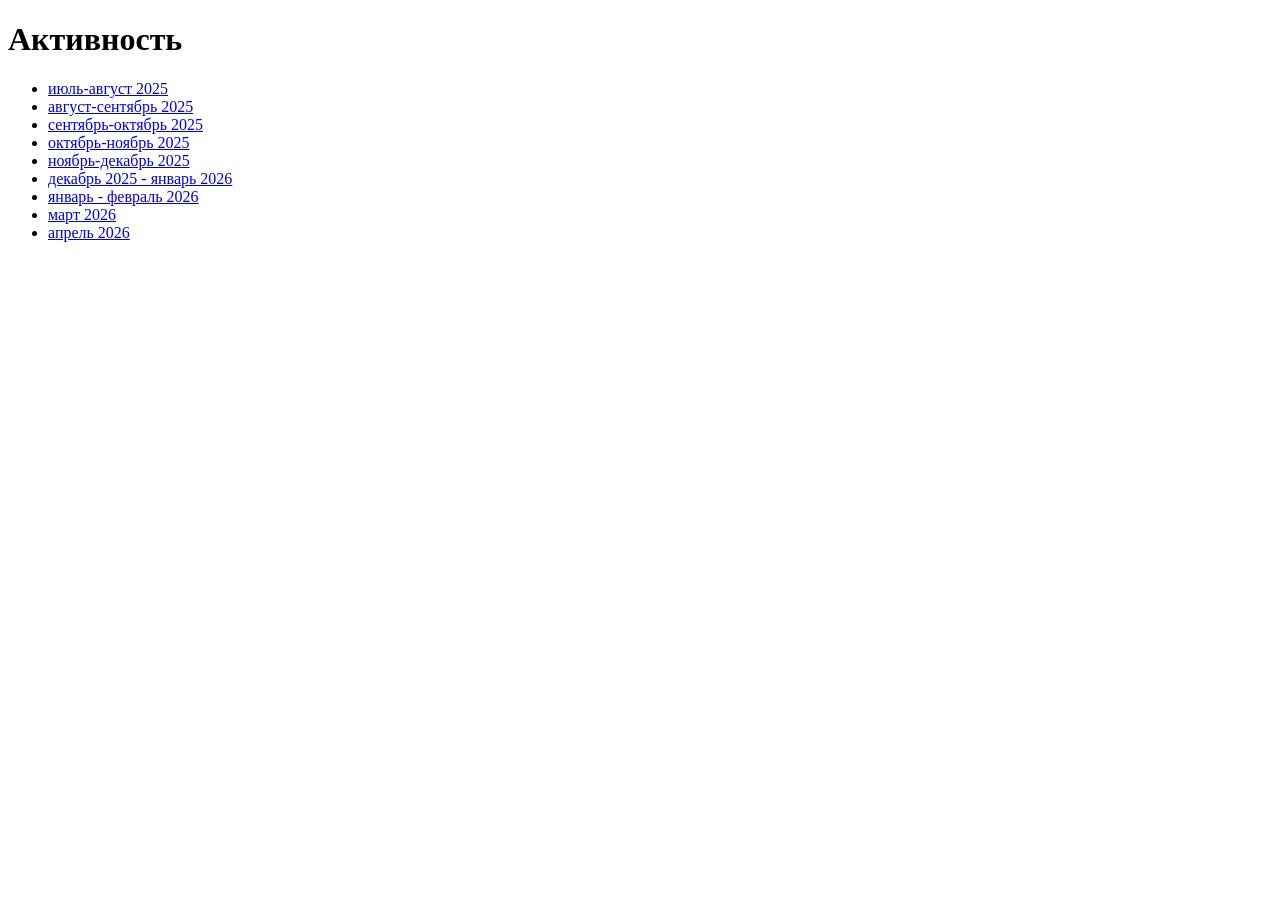
<file: index.html>
<!DOCTYPE html>
<html lang="en">
<head>
    <meta charset="UTF-8">
    <meta name="viewport" content="width=device-width, initial-scale=1.0">
    <title>Results Diary</title>
</head>
<body>
    <h1>Активность</h1>
    <ul>
        <li><a href="./month_1.html">июль-август 2025</a></li>
        <li><a href="./month_2.html">август-сентябрь 2025</a></li>
        <li><a href="./month_3.html">сентябрь-октябрь 2025</a></li>
        <li><a href="./month_4.html">октябрь-ноябрь 2025</a></li>
        <li><a href="./month_5.html">ноябрь-декабрь 2025</a></li>
        <li><a href="./month_6.html">декабрь 2025 - январь 2026</a></li>
        <li><a href="./month_7.html">январь - февраль 2026</a></li>
        <li><a href="./month_8.html">март 2026</a></li>
        <li><a href="./month_9.html">апрель 2026</a></li>
    </ul>
</body>
</html>
</file>
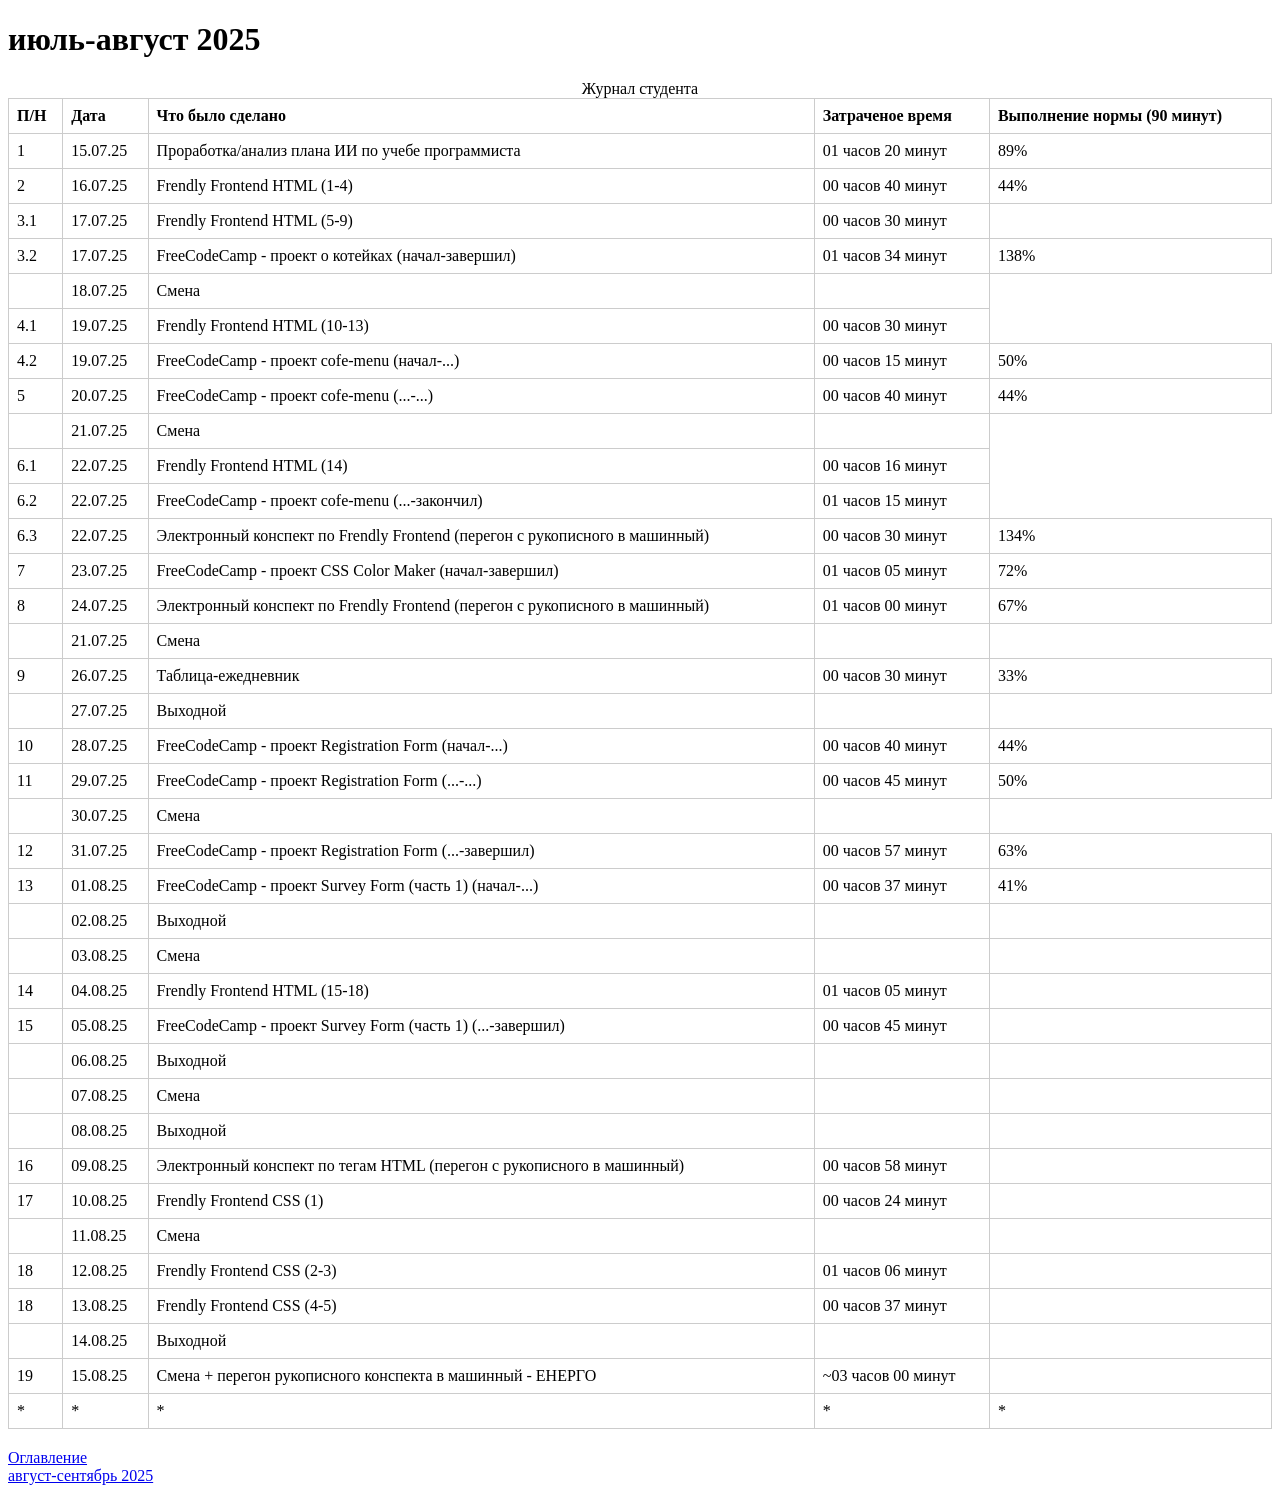
<file: month_1.html>
<!DOCTYPE html>
<html lang="en">
<head>
    <meta charset="UTF-8">
    <meta name="viewport" content="width=device-width, initial-scale=1.0">
    <link rel="stylesheet" href="styles.css">
    <title>Results Diary</title>
</head>
<body>
    <h1>июль-август 2025</h1>
    <table>
        <caption>Журнал студента</caption>
        <thead>
            <tr>
                <th>П/Н</th>
                <th>Дата</th>
                <th>Что было сделано</th>
                <th>Затраченое время</th>
                <th>Выполнение нормы (90 минут)</th>
            </tr>
        </thead>
        <tbody>
            <tr>
                <td>1</td>
                <td>15.07.25</td>
                <td>Проработка/анализ плана ИИ по учебе программиста</td>
                <td>01 часов 20 минут</td>
                <td>89%</td>
            </tr>
            <tr>
                <td>2</td>
                <td>16.07.25</td>
                <td>Frendly Frontend HTML (1-4)</td>
                <td>00 часов 40 минут</td>
                <td>44%</td>
            </tr>
            <tr>
                <td>3.1</td>
                <td>17.07.25</td>
                <td>Frendly Frontend HTML (5-9)</td>
                <td>00 часов 30 минут</td>
            </tr>
            <tr>
                <td>3.2</td>
                <td>17.07.25</td>
                <td>FreeCodeCamp - проект о котейках (начал-завершил)</td>
                <td>01 часов 34 минут</td>
                <td>138%</td>
            </tr>
            <tr>
                <td></td>
                <td>18.07.25</td>
                <td>Смена</td>
                <td></td>
            </tr>
            <tr>
                <td>4.1</td>
                <td>19.07.25</td>
                <td>Frendly Frontend HTML (10-13)</td>
                <td>00 часов 30 минут</td>
            </tr>
            <tr>
                <td>4.2</td>
                <td>19.07.25</td>
                <td>FreeCodeCamp - проект cofe-menu (начал-...)</td>
                <td>00 часов 15 минут</td>
                <td>50%</td>
            </tr>
            <tr>
                <td>5</td>
                <td>20.07.25</td>
                <td>FreeCodeCamp - проект cofe-menu (...-...)</td>
                <td>00 часов 40 минут</td>
                <td>44%</td>
            </tr>
            <tr>
                <td></td>
                <td>21.07.25</td>
                <td>Смена</td>
                <td></td>
            </tr>
            <tr>
                <td>6.1</td>
                <td>22.07.25</td>
                <td>Frendly Frontend HTML (14)</td>
                <td>00 часов 16 минут</td>
            </tr>
            <tr>
                <td>6.2</td>
                <td>22.07.25</td>
                <td>FreeCodeCamp - проект cofe-menu (...-закончил)</td>
                <td>01 часов 15 минут</td>
            </tr>
            <tr>
                <td>6.3</td>
                <td>22.07.25</td>
                <td>Электронный конспект по Frendly Frontend (перегон с рукописного в машинный)</td>
                <td>00 часов 30 минут</td>
                <td>134%</td>
            </tr>
            <tr>
                <td>7</td>
                <td>23.07.25</td>
                <td>FreeCodeCamp - проект CSS Color Maker (начал-завершил)</td>
                <td>01 часов 05 минут</td>
                <td>72%</td>
            </tr>
            <tr>
                <td>8</td>
                <td>24.07.25</td>
                <td>Электронный конспект по Frendly Frontend (перегон с рукописного в машинный)</td>
                <td>01 часов 00 минут</td>
                <td>67%</td>
            </tr>
            <tr>
                <td></td>
                <td>21.07.25</td>
                <td>Смена</td>
                <td></td>
            </tr>
            <tr>
                <td>9</td>
                <td>26.07.25</td>
                <td>Таблица-ежедневник</td>
                <td>00 часов 30 минут</td>
                <td>33%</td>
            </tr>
            <tr>
                <td></td>
                <td>27.07.25</td>
                <td>Выходной</td>
                <td></td>
            </tr>
            <tr>
                <td>10</td>
                <td>28.07.25</td>
                <td>FreeCodeCamp - проект Registration Form (начал-...)</td>
                <td>00 часов 40 минут</td>
                <td>44%</td>
            </tr>
            <tr>
                <td>11</td>
                <td>29.07.25</td>
                <td>FreeCodeCamp - проект Registration Form (...-...)</td>
                <td>00 часов 45 минут</td>
                <td>50%</td>
            </tr>
            <tr>
                <td></td>
                <td>30.07.25</td>
                <td>Смена</td>
                <td></td>
            </tr>
            <tr>
                <td>12</td>
                <td>31.07.25</td>
                <td>FreeCodeCamp - проект Registration Form (...-завершил)</td>
                <td>00 часов 57 минут</td>
                <td>63%</td>
            </tr>
            <tr>
                <td>13</td>
                <td>01.08.25</td>
                <td>FreeCodeCamp - проект Survey Form (часть 1) (начал-...)</td>
                <td>00 часов 37 минут</td>
                <td>41%</td>
            </tr>
            <tr>
                <td></td>
                <td>02.08.25</td>
                <td>Выходной</td>
                <td></td>
                <td></td>
            </tr>
            <tr>
                <td></td>
                <td>03.08.25</td>
                <td>Смена</td>
                <td></td>
                <td></td>
            </tr>
            <tr>
                <td>14</td>
                <td>04.08.25</td>
                <td>Frendly Frontend HTML (15-18)</td>
                <td>01 часов 05 минут</td>
                <td></td>
            </tr>
            <tr>
                <td>15</td>
                <td>05.08.25</td>
                <td>FreeCodeCamp - проект Survey Form (часть 1) (...-завершил)</td>
                <td>00 часов 45 минут</td>
                <td></td>
            </tr>
            <tr>
                <td></td>
                <td>06.08.25</td>
                <td>Выходной</td>
                <td></td>
                <td></td>
            </tr>
            <tr>
                <td></td>
                <td>07.08.25</td>
                <td>Смена</td>
                <td></td>
                <td></td>
            </tr>
            <tr>
                <td></td>
                <td>08.08.25</td>
                <td>Выходной</td>
                <td></td>
                <td></td>
            </tr>
            <tr>
                <td>16</td>
                <td>09.08.25</td>
                <td>Электронный конспект по тегам HTML (перегон с рукописного в машинный)</td>
                <td>00 часов 58 минут</td>
                <td></td>
            </tr>
            <tr>
                <td>17</td>
                <td>10.08.25</td>
                <td>Frendly Frontend CSS (1)</td>
                <td>00 часов 24 минут</td>
                <td></td>
            </tr>
            <tr>
                <td></td>
                <td>11.08.25</td>
                <td>Смена</td>
                <td></td>
                <td></td>
            </tr>
            <tr>
                <td>18</td>
                <td>12.08.25</td>
                <td>Frendly Frontend CSS (2-3)</td>
                <td>01 часов 06 минут</td>
                <td></td>
            </tr>
            <tr>
                <td>18</td>
                <td>13.08.25</td>
                <td>Frendly Frontend CSS (4-5)</td>
                <td>00 часов 37 минут</td>
                <td></td>
            </tr>
            <tr>
                <td></td>
                <td>14.08.25</td>
                <td>Выходной</td>
                <td></td>
                <td></td>
            </tr>
            <tr>
                <td>19</td>
                <td>15.08.25</td>
                <td>Смена + перегон рукописного конспекта в машинный - ЕНЕРГО</td>
                <td>~03 часов 00 минут</td>
                <td></td>
            </tr>
        </tbody>
        <tfoot>
            <tr>
                <td>*</td>
                <td>*</td>
                <td>*</td>
                <td>*</td>
                <td>*</td>
            </tr>
        </tfoot>
    </table>
    <a href="./index.html">Оглавление</a> <br>
    <a href="./month_2.html">август-сентябрь 2025</a>
</body>
</html>
</file>
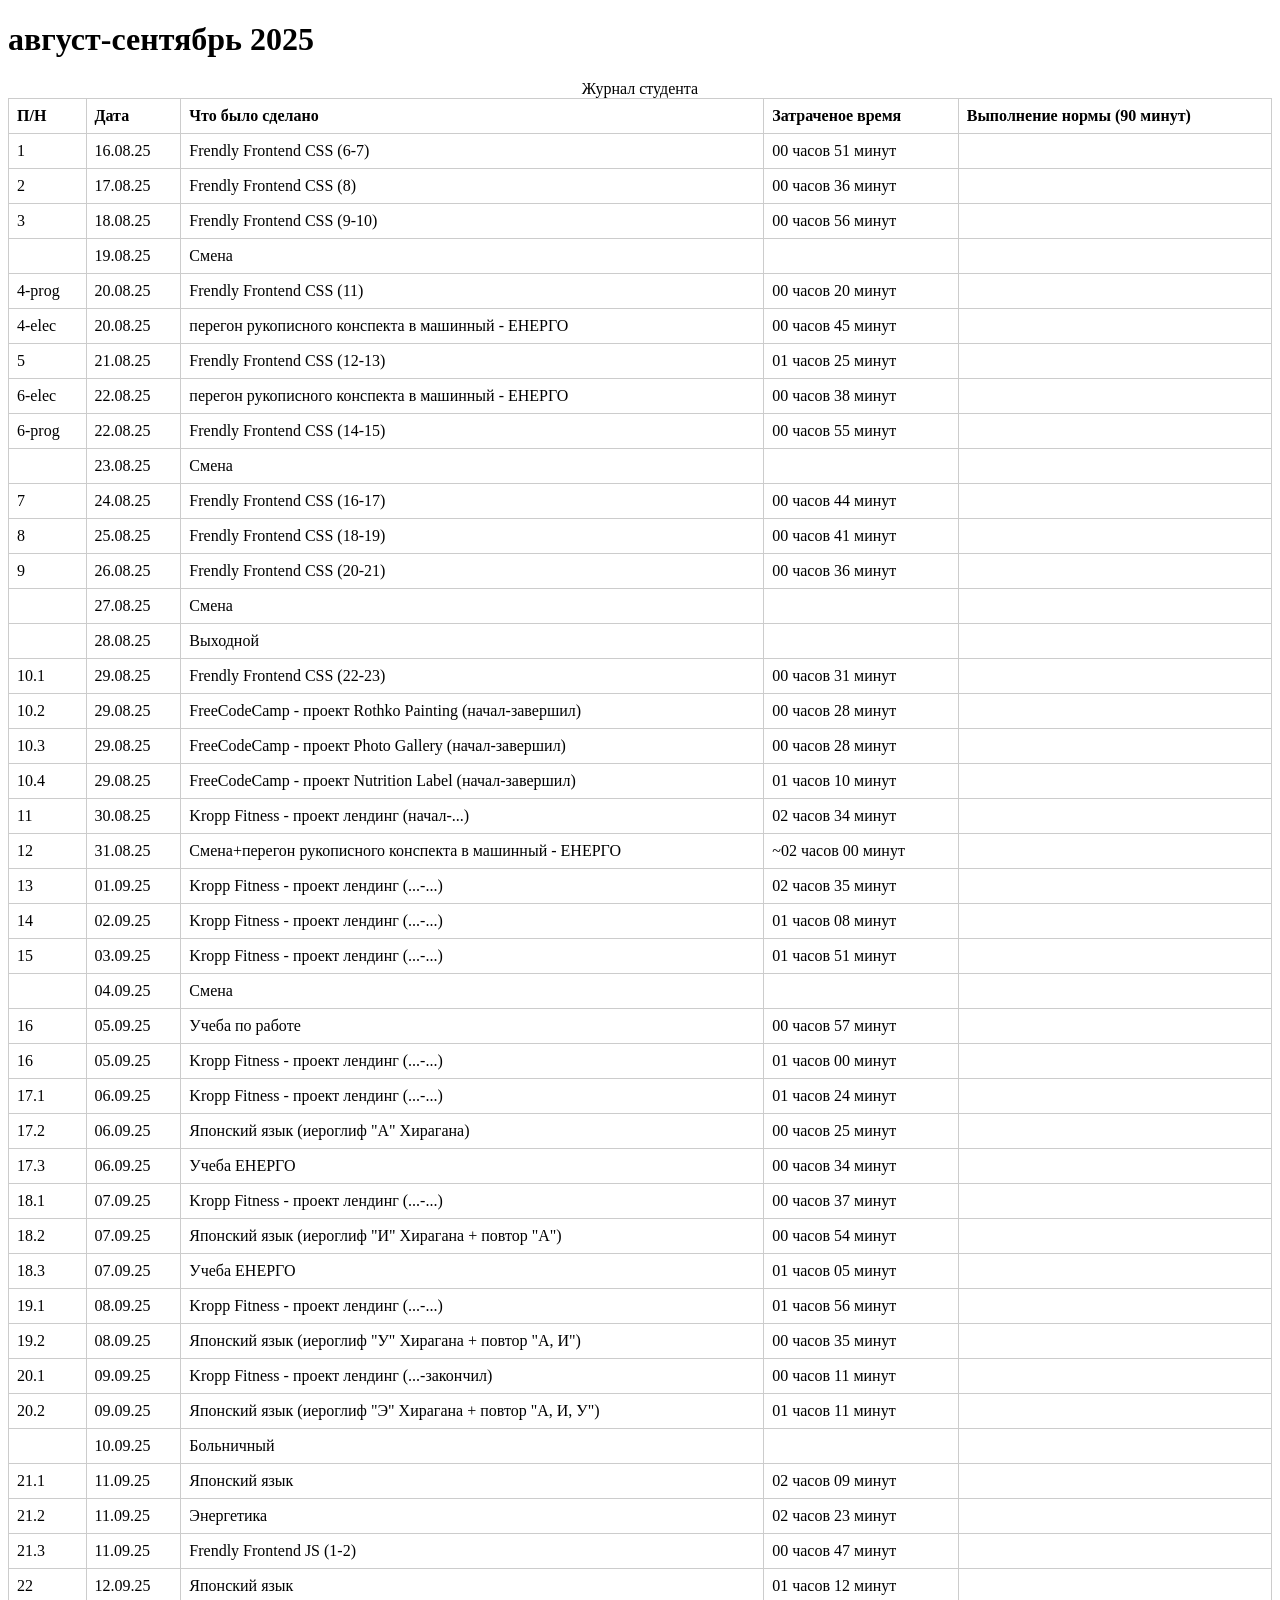
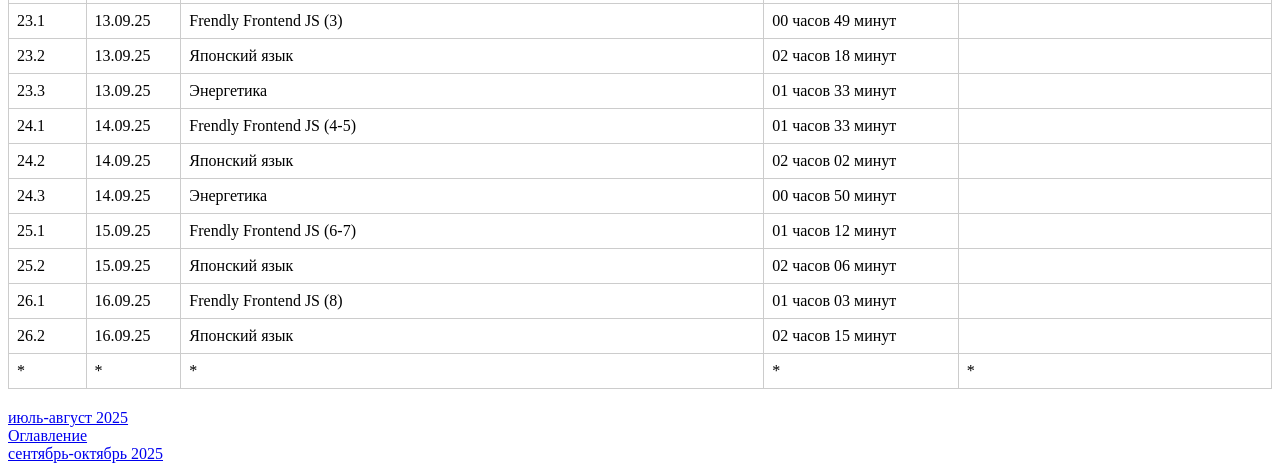
<file: month_2.html>
<!DOCTYPE html>
<html lang="en">
<head>
    <meta charset="UTF-8">
    <meta name="viewport" content="width=device-width, initial-scale=1.0">
    <link rel="stylesheet" href="styles.css">
    <title>Results Diary</title>
</head>
<body>
    <h1>август-сентябрь 2025</h1>
    <table>
        <caption>Журнал студента</caption>
        <thead>
            <tr>
                <th>П/Н</th>
                <th>Дата</th>
                <th>Что было сделано</th>
                <th>Затраченое время</th>
                <th>Выполнение нормы (90 минут)</th>
            </tr>
        </thead>
        <tbody>
            <tr>
                <td>1</td>
                <td>16.08.25</td>
                <td>Frendly Frontend CSS (6-7)</td>
                <td>00 часов 51 минут</td>
                <td></td>
            </tr>
            <tr>
                <td>2</td>
                <td>17.08.25</td>
                <td>Frendly Frontend CSS (8)</td>
                <td>00 часов 36 минут</td>
                <td></td>
            </tr>
            <tr>
                <td>3</td>
                <td>18.08.25</td>
                <td>Frendly Frontend CSS (9-10)</td>
                <td>00 часов 56 минут</td>
                <td></td>
            </tr>
            <tr>
                <td></td>
                <td>19.08.25</td>
                <td>Смена</td>
                <td></td>
                <td></td>
            </tr>
            <tr>
                <td>4-prog</td>
                <td>20.08.25</td>
                <td>Frendly Frontend CSS (11)</td>
                <td>00 часов 20 минут</td>
                <td></td>
            </tr>
            <tr>
                <td>4-elec</td>
                <td>20.08.25</td>
                <td>перегон рукописного конспекта в машинный - ЕНЕРГО</td>
                <td>00 часов 45 минут</td>
                <td></td>
            </tr>
            <tr>
                <td>5</td>
                <td>21.08.25</td>
                <td>Frendly Frontend CSS (12-13)</td>
                <td>01 часов 25 минут</td>
                <td></td>
            </tr>
            <tr>
                <td>6-elec</td>
                <td>22.08.25</td>
                <td>перегон рукописного конспекта в машинный - ЕНЕРГО</td>
                <td>00 часов 38 минут</td>
                <td></td>
            </tr>
            <tr>
                <td>6-prog</td>
                <td>22.08.25</td>
                <td>Frendly Frontend CSS (14-15)</td>
                <td>00 часов 55 минут</td>
                <td></td>
            </tr>
            <tr>
                <td></td>
                <td>23.08.25</td>
                <td>Смена</td>
                <td></td>
                <td></td>
            </tr>
            <tr>
                <td>7</td>
                <td>24.08.25</td>
                <td>Frendly Frontend CSS (16-17)</td>
                <td>00 часов 44 минут</td>
                <td></td>
            </tr>
            <tr>
                <td>8</td>
                <td>25.08.25</td>
                <td>Frendly Frontend CSS (18-19)</td>
                <td>00 часов 41 минут</td>
                <td></td>
            </tr>
            <tr>
                <td>9</td>
                <td>26.08.25</td>
                <td>Frendly Frontend CSS (20-21)</td>
                <td>00 часов 36 минут</td>
                <td></td>
            </tr>
            <tr>
                <td></td>
                <td>27.08.25</td>
                <td>Смена</td>
                <td></td>
                <td></td>
            </tr>
            <tr>
                <td></td>
                <td>28.08.25</td>
                <td>Выходной</td>
                <td></td>
                <td></td>
            </tr>
            <tr>
                <td>10.1</td>
                <td>29.08.25</td>
                <td>Frendly Frontend CSS (22-23)</td>
                <td>00 часов 31 минут</td>
                <td></td>
            </tr>
            <tr>
                <td>10.2</td>
                <td>29.08.25</td>
                <td>FreeCodeCamp - проект Rothko Painting (начал-завершил)</td>
                <td>00 часов 28 минут</td>
                <td></td>
            </tr>
            <tr>
                <td>10.3</td>
                <td>29.08.25</td>
                <td>FreeCodeCamp - проект Photo Gallery (начал-завершил)</td>
                <td>00 часов 28 минут</td>
                <td></td>
            </tr>
            <tr>
                <td>10.4</td>
                <td>29.08.25</td>
                <td>FreeCodeCamp - проект Nutrition Label (начал-завершил)</td>
                <td>01 часов 10 минут</td>
                <td></td>
            </tr>
            <tr>
                <td>11</td>
                <td>30.08.25</td>
                <td>Kropp Fitness - проект лендинг (начал-...)</td>
                <td>02 часов 34 минут</td>
                <td></td>
            </tr>
            <tr>
                <td>12</td>
                <td>31.08.25</td>
                <td>Смена+перегон рукописного конспекта в машинный - ЕНЕРГО</td>
                <td>~02 часов 00 минут</td>
                <td></td>
            </tr>
            <tr>
                <td>13</td>
                <td>01.09.25</td>
                <td>Kropp Fitness - проект лендинг (...-...)</td>
                <td>02 часов 35 минут</td>
                <td></td>
            </tr>
            <tr>
                <td>14</td>
                <td>02.09.25</td>
                <td>Kropp Fitness - проект лендинг (...-...)</td>
                <td>01 часов 08 минут</td>
                <td></td>
            </tr>
            <tr>
                <td>15</td>
                <td>03.09.25</td>
                <td>Kropp Fitness - проект лендинг (...-...)</td>
                <td>01 часов 51 минут</td>
                <td></td>
            </tr>
            <tr>
                <td></td>
                <td>04.09.25</td>
                <td>Смена</td>
                <td></td>
                <td></td>
            </tr>
            <tr>
                <td>16</td>
                <td>05.09.25</td>
                <td>Учеба по работе</td>
                <td>00 часов 57 минут</td>
                <td></td>
            </tr>
            <tr>
                <td>16</td>
                <td>05.09.25</td>
                <td>Kropp Fitness - проект лендинг (...-...)</td>
                <td>01 часов 00 минут</td>
                <td></td>
            </tr>
            <tr>
                <td>17.1</td>
                <td>06.09.25</td>
                <td>Kropp Fitness - проект лендинг (...-...)</td>
                <td>01 часов 24 минут</td>
                <td></td>
            </tr>
            <tr>
                <td>17.2</td>
                <td>06.09.25</td>
                <td>Японский язык (иероглиф "А" Хирагана)</td>
                <td>00 часов 25 минут</td>
                <td></td>
            </tr>
            <tr>
                <td>17.3</td>
                <td>06.09.25</td>
                <td>Учеба ЕНЕРГО</td>
                <td>00 часов 34 минут</td>
                <td></td>
            </tr>
            <tr>
                <td>18.1</td>
                <td>07.09.25</td>
                <td>Kropp Fitness - проект лендинг (...-...)</td>
                <td>00 часов 37 минут</td>
                <td></td>
            </tr>
            <tr>
                <td>18.2</td>
                <td>07.09.25</td>
                <td>Японский язык (иероглиф "И" Хирагана + повтор "А")</td>
                <td>00 часов 54 минут</td>
                <td></td>
            </tr>
            <tr>
                <td>18.3</td>
                <td>07.09.25</td>
                <td>Учеба ЕНЕРГО</td>
                <td>01 часов 05 минут</td>
                <td></td>
            </tr>
            <tr>
                <td>19.1</td>
                <td>08.09.25</td>
                <td>Kropp Fitness - проект лендинг (...-...)</td>
                <td>01 часов 56 минут</td>
                <td></td>
            </tr>
            <tr>
                <td>19.2</td>
                <td>08.09.25</td>
                <td>Японский язык (иероглиф "У" Хирагана + повтор "А, И")</td>
                <td>00 часов 35 минут</td>
                <td></td>
            </tr>
            <tr>
                <td>20.1</td>
                <td>09.09.25</td>
                <td>Kropp Fitness - проект лендинг (...-закончил)</td>
                <td>00 часов 11 минут</td>
                <td></td>
            </tr>
            <tr>
                <td>20.2</td>
                <td>09.09.25</td>
                <td>Японский язык (иероглиф "Э" Хирагана + повтор "А, И, У")</td>
                <td>01 часов 11 минут</td>
                <td></td>
            </tr>
            <tr>
                <td></td>
                <td>10.09.25</td>
                <td>Больничный</td>
                <td></td>
                <td></td>
            </tr>
            <tr>
                <td>21.1</td>
                <td>11.09.25</td>
                <td>Японский язык</td>
                <td>02 часов 09 минут</td>
                <td></td>
            </tr>
            <tr>
                <td>21.2</td>
                <td>11.09.25</td>
                <td>Энергетика</td>
                <td>02 часов 23 минут</td>
                <td></td>
            </tr>
            <tr>
                <td>21.3</td>
                <td>11.09.25</td>
                <td>Frendly Frontend JS (1-2)</td>
                <td>00 часов 47 минут</td>
                <td></td>
            </tr>
            <tr>
                <td>22</td>
                <td>12.09.25</td>
                <td>Японский язык</td>
                <td>01 часов 12 минут</td>
                <td></td>
            </tr>
            <tr>
                <td>23.1</td>
                <td>13.09.25</td>
                <td>Frendly Frontend JS (3)</td>
                <td>00 часов 49 минут</td>
                <td></td>
            </tr>
            <tr>
                <td>23.2</td>
                <td>13.09.25</td>
                <td>Японский язык</td>
                <td>02 часов 18 минут</td>
                <td></td>
            </tr>
            <tr>
                <td>23.3</td>
                <td>13.09.25</td>
                <td>Энергетика</td>
                <td>01 часов 33 минут</td>
                <td></td>
            </tr>
            <tr>
                <td>24.1</td>
                <td>14.09.25</td>
                <td>Frendly Frontend JS (4-5)</td>
                <td>01 часов 33 минут</td>
                <td></td>
            </tr>
            <tr>
                <td>24.2</td>
                <td>14.09.25</td>
                <td>Японский язык</td>
                <td>02 часов 02 минут</td>
                <td></td>
            </tr>
            <tr>
                <td>24.3</td>
                <td>14.09.25</td>
                <td>Энергетика</td>
                <td>00 часов 50 минут</td>
                <td></td>
            </tr>
            <tr>
                <td>25.1</td>
                <td>15.09.25</td>
                <td>Frendly Frontend JS (6-7)</td>
                <td>01 часов 12 минут</td>
                <td></td>
            </tr>
            <tr>
                <td>25.2</td>
                <td>15.09.25</td>
                <td>Японский язык</td>
                <td>02 часов 06 минут</td>
                <td></td>
            </tr>
            <tr>
                <td>26.1</td>
                <td>16.09.25</td>
                <td>Frendly Frontend JS (8)</td>
                <td>01 часов 03 минут</td>
                <td></td>
            </tr>
            <tr>
                <td>26.2</td>
                <td>16.09.25</td>
                <td>Японский язык</td>
                <td>02 часов 15 минут</td>
                <td></td>
            </tr>
        </tbody>
        <tfoot>
            <tr>
                <td>*</td>
                <td>*</td>
                <td>*</td>
                <td>*</td>
                <td>*</td>
            </tr>
        </tfoot>
    </table>
    <a href="./month_1.html">июль-август 2025</a> <br>
    <a href="./index.html">Оглавление</a> <br>
    <a href="./month_3.html">сентябрь-октябрь 2025</a>
</body>
</html>
</file>
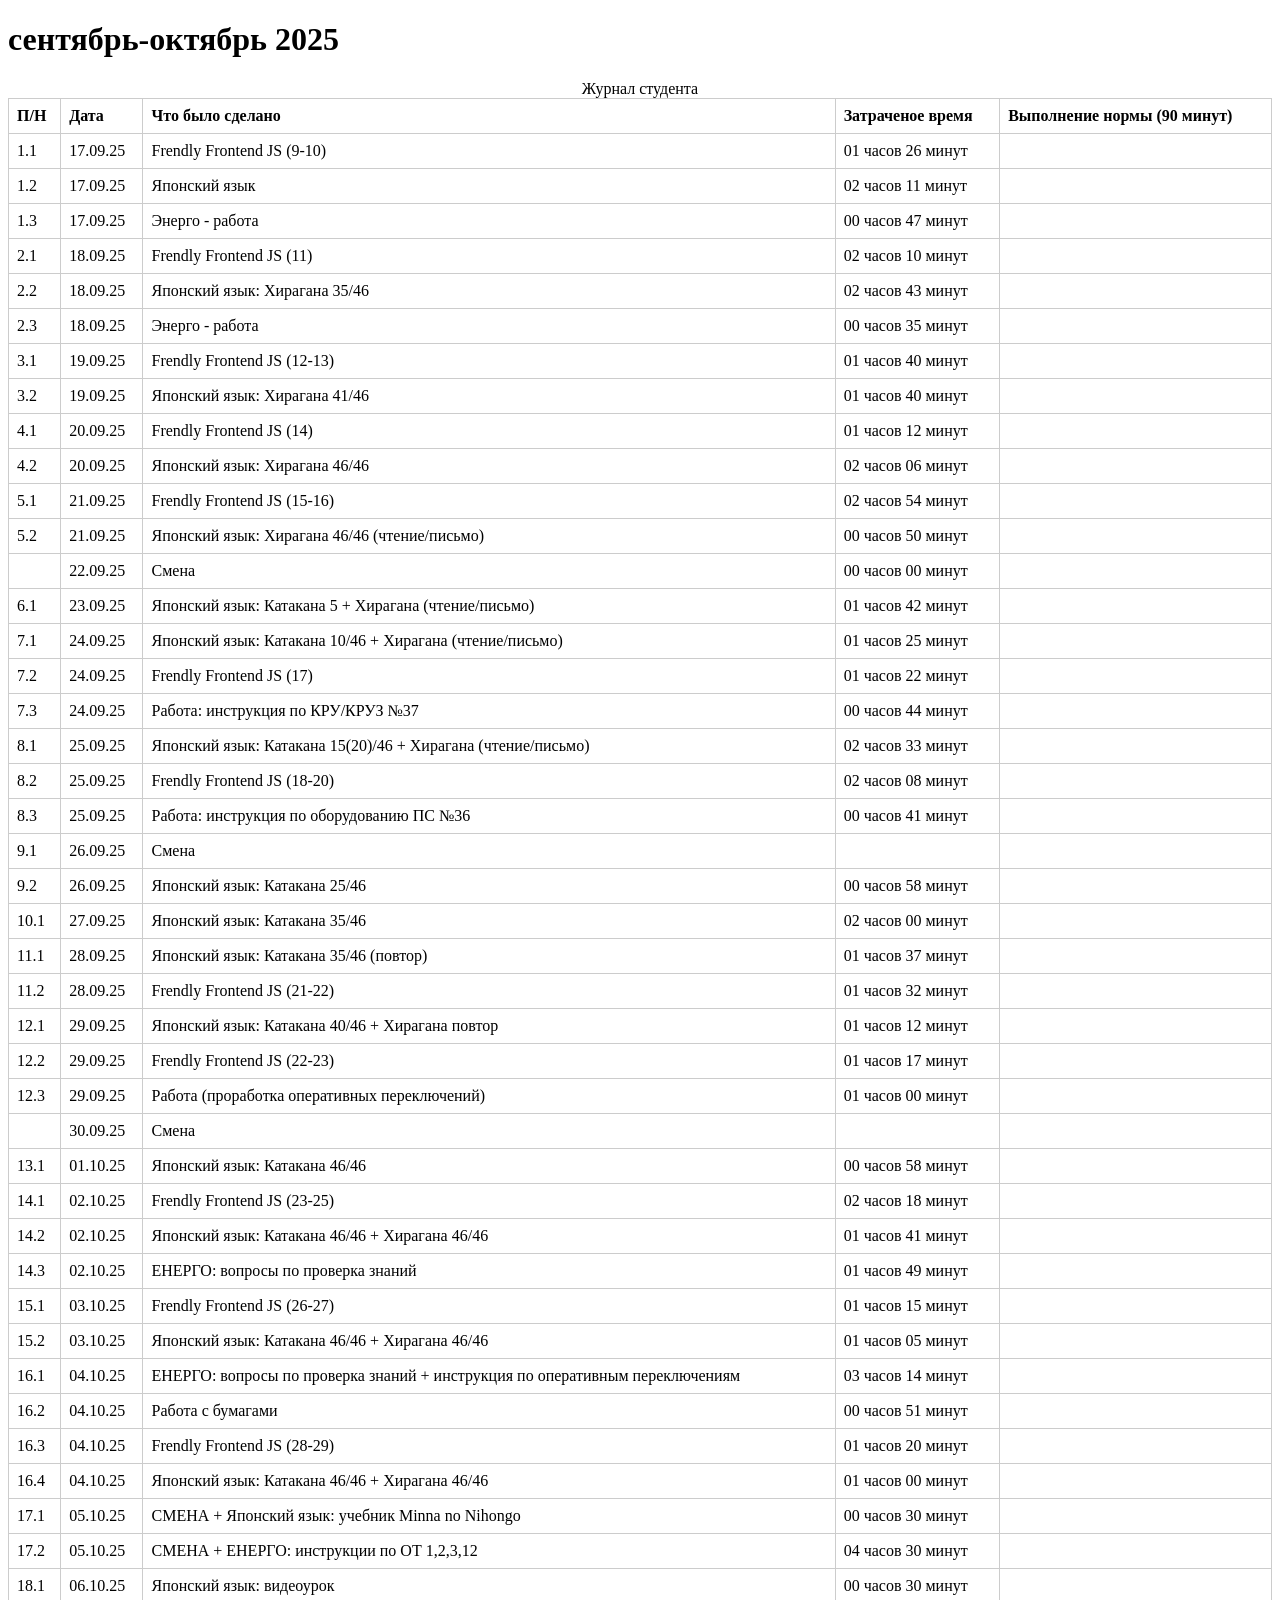
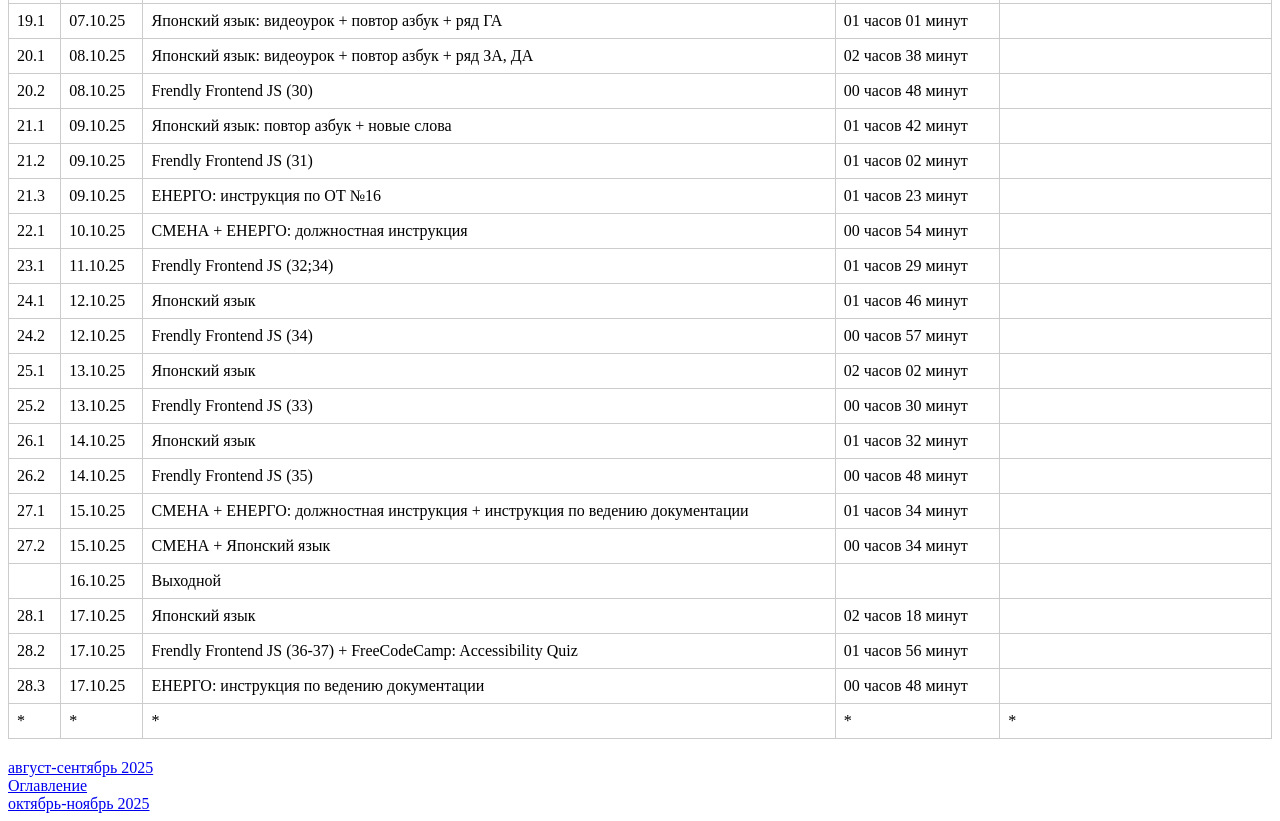
<file: month_3.html>
<!DOCTYPE html>
<html lang="en">
<head>
    <meta charset="UTF-8">
    <meta name="viewport" content="width=device-width, initial-scale=1.0">
    <link rel="stylesheet" href="styles.css">
    <title>Results Diary</title>
</head>
<body>
    <h1>сентябрь-октябрь 2025</h1>
    <table>
        <caption>Журнал студента</caption>
        <thead>
            <tr>
                <th>П/Н</th>
                <th>Дата</th>
                <th>Что было сделано</th>
                <th>Затраченое время</th>
                <th>Выполнение нормы (90 минут)</th>
            </tr>
        </thead>
        <tbody>
            <tr>
                <td>1.1</td>
                <td>17.09.25</td>
                <td>Frendly Frontend JS (9-10)</td>
                <td>01 часов 26 минут</td>
                <td></td>
            </tr>
            <tr>
                <td>1.2</td>
                <td>17.09.25</td>
                <td>Японский язык</td>
                <td>02 часов 11 минут</td>
                <td></td>
            </tr>
            <tr>
                <td>1.3</td>
                <td>17.09.25</td>
                <td>Энерго - работа</td>
                <td>00 часов 47 минут</td>
                <td></td>
            </tr>
            <tr>
                <td>2.1</td>
                <td>18.09.25</td>
                <td>Frendly Frontend JS (11)</td>
                <td>02 часов 10 минут</td>
                <td></td>
            </tr>
            <tr>
                <td>2.2</td>
                <td>18.09.25</td>
                <td>Японский язык: Хирагана 35/46</td>
                <td>02 часов 43 минут</td>
                <td></td>
            </tr>
            <tr>
                <td>2.3</td>
                <td>18.09.25</td>
                <td>Энерго - работа</td>
                <td>00 часов 35 минут</td>
                <td></td>
            </tr>
            <tr>
                <td>3.1</td>
                <td>19.09.25</td>
                <td>Frendly Frontend JS (12-13)</td>
                <td>01 часов 40 минут</td>
                <td></td>
            </tr>
            <tr>
                <td>3.2</td>
                <td>19.09.25</td>
                <td>Японский язык: Хирагана 41/46</td>
                <td>01 часов 40 минут</td>
                <td></td>
            </tr>
            <tr>
                <td>4.1</td>
                <td>20.09.25</td>
                <td>Frendly Frontend JS (14)</td>
                <td>01 часов 12 минут</td>
                <td></td>
            </tr>
            <tr>
                <td>4.2</td>
                <td>20.09.25</td>
                <td>Японский язык: Хирагана 46/46</td>
                <td>02 часов 06 минут</td>
                <td></td>
            </tr>
            <tr>
                <td>5.1</td>
                <td>21.09.25</td>
                <td>Frendly Frontend JS (15-16)</td>
                <td>02 часов 54 минут</td>
                <td></td>
            </tr>
            <tr>
                <td>5.2</td>
                <td>21.09.25</td>
                <td>Японский язык: Хирагана 46/46 (чтение/письмо)</td>
                <td>00 часов 50 минут</td>
                <td></td>
            </tr>
            <tr>
                <td></td>
                <td>22.09.25</td>
                <td>Смена</td>
                <td>00 часов 00 минут</td>
                <td></td>
            </tr>
            <tr>
                <td>6.1</td>
                <td>23.09.25</td>
                <td>Японский язык: Катакана 5 + Хирагана (чтение/письмо)</td>
                <td>01 часов 42 минут</td>
                <td></td>
            </tr>
            <tr>
                <td>7.1</td>
                <td>24.09.25</td>
                <td>Японский язык: Катакана 10/46 + Хирагана (чтение/письмо)</td>
                <td>01 часов 25 минут</td>
                <td></td>
            </tr>
            <tr>
                <td>7.2</td>
                <td>24.09.25</td>
                <td>Frendly Frontend JS (17)</td>
                <td>01 часов 22 минут</td>
                <td></td>
            </tr>
            <tr>
                <td>7.3</td>
                <td>24.09.25</td>
                <td>Работа: инструкция по КРУ/КРУЗ №37</td>
                <td>00 часов 44 минут</td>
                <td></td>
            </tr>
            <tr>
                <td>8.1</td>
                <td>25.09.25</td>
                <td>Японский язык: Катакана 15(20)/46 + Хирагана (чтение/письмо)</td>
                <td>02 часов 33 минут</td>
                <td></td>
            </tr>
            <tr>
                <td>8.2</td>
                <td>25.09.25</td>
                <td>Frendly Frontend JS (18-20)</td>
                <td>02 часов 08 минут</td>
                <td></td>
            </tr>
            <tr>
                <td>8.3</td>
                <td>25.09.25</td>
                <td>Работа: инструкция по оборудованию ПС №36</td>
                <td>00 часов 41 минут</td>
                <td></td>
            </tr>
            <tr>
                <td>9.1</td>
                <td>26.09.25</td>
                <td>Смена</td>
                <td></td>
                <td></td>
            </tr>
            <tr>
                <td>9.2</td>
                <td>26.09.25</td>
                <td>Японский язык: Катакана 25/46</td>
                <td>00 часов 58 минут</td>
                <td></td>
            </tr>
            <tr>
                <td>10.1</td>
                <td>27.09.25</td>
                <td>Японский язык: Катакана 35/46</td>
                <td>02 часов 00 минут</td>
                <td></td>
            </tr>
            <tr>
                <td>11.1</td>
                <td>28.09.25</td>
                <td>Японский язык: Катакана 35/46 (повтор)</td>
                <td>01 часов 37 минут</td>
                <td></td>
            </tr>
            <tr>
                <td>11.2</td>
                <td>28.09.25</td>
                <td>Frendly Frontend JS (21-22)</td>
                <td>01 часов 32 минут</td>
                <td></td>
            </tr>
            <tr>
                <td>12.1</td>
                <td>29.09.25</td>
                <td>Японский язык: Катакана 40/46 + Хирагана повтор</td>
                <td>01 часов 12 минут</td>
                <td></td>
            </tr>
            <tr>
                <td>12.2</td>
                <td>29.09.25</td>
                <td>Frendly Frontend JS (22-23)</td>
                <td>01 часов 17 минут</td>
                <td></td>
            </tr>
            <tr>
                <td>12.3</td>
                <td>29.09.25</td>
                <td>Работа (проработка оперативных переключений)</td>
                <td>01 часов 00 минут</td>
                <td></td>
            </tr>
            <tr>
                <td></td>
                <td>30.09.25</td>
                <td>Смена</td>
                <td></td>
                <td></td>
            </tr>
            <tr>
                <td>13.1</td>
                <td>01.10.25</td>
                <td>Японский язык: Катакана 46/46</td>
                <td>00 часов 58 минут</td>
                <td></td>
            </tr>
            <tr>
                <td>14.1</td>
                <td>02.10.25</td>
                <td>Frendly Frontend JS (23-25)</td>
                <td>02 часов 18 минут</td>
                <td></td>
            </tr>
            <tr>
                <td>14.2</td>
                <td>02.10.25</td>
                <td>Японский язык: Катакана 46/46 + Хирагана 46/46</td>
                <td>01 часов 41 минут</td>
                <td></td>
            </tr>
            <tr>
                <td>14.3</td>
                <td>02.10.25</td>
                <td>ЕНЕРГО: вопросы по проверка знаний</td>
                <td>01 часов 49 минут</td>
                <td></td>
            </tr>
            <tr>
                <td>15.1</td>
                <td>03.10.25</td>
                <td>Frendly Frontend JS (26-27)</td>
                <td>01 часов 15 минут</td>
                <td></td>
            </tr>
            <tr>
                <td>15.2</td>
                <td>03.10.25</td>
                <td>Японский язык: Катакана 46/46 + Хирагана 46/46</td>
                <td>01 часов 05 минут</td>
                <td></td>
            </tr>
            <tr>
                <td>16.1</td>
                <td>04.10.25</td>
                <td>ЕНЕРГО: вопросы по проверка знаний + инструкция по оперативным переключениям</td>
                <td>03 часов 14 минут</td>
                <td></td>
            </tr>
            <tr>
                <td>16.2</td>
                <td>04.10.25</td>
                <td>Работа с бумагами</td>
                <td>00 часов 51 минут</td>
                <td></td>
            </tr>
            <tr>
                <td>16.3</td>
                <td>04.10.25</td>
                <td>Frendly Frontend JS (28-29)</td>
                <td>01 часов 20 минут</td>
                <td></td>
            </tr>
            <tr>
                <td>16.4</td>
                <td>04.10.25</td>
                <td>Японский язык: Катакана 46/46 + Хирагана 46/46</td>
                <td>01 часов 00 минут</td>
                <td></td>
            </tr>
            <tr>
                <td>17.1</td>
                <td>05.10.25</td>
                <td>СМЕНА + Японский язык: учебник Minna no Nihongo</td>
                <td>00 часов 30 минут</td>
                <td></td>
            </tr>
            <tr>
                <td>17.2</td>
                <td>05.10.25</td>
                <td>СМЕНА + ЕНЕРГО: инструкции по ОТ 1,2,3,12</td>
                <td>04 часов 30 минут</td>
                <td></td>
            </tr>
            <tr>
                <td>18.1</td>
                <td>06.10.25</td>
                <td>Японский язык: видеоурок</td>
                <td>00 часов 30 минут</td>
                <td></td>
            </tr>
            <tr>
                <td>19.1</td>
                <td>07.10.25</td>
                <td>Японский язык: видеоурок + повтор азбук + ряд ГА</td>
                <td>01 часов 01 минут</td>
                <td></td>
            </tr>
            <tr>
                <td>20.1</td>
                <td>08.10.25</td>
                <td>Японский язык: видеоурок + повтор азбук + ряд ЗА, ДА</td>
                <td>02 часов 38 минут</td>
                <td></td>
            </tr>
            <tr>
                <td>20.2</td>
                <td>08.10.25</td>
                <td>Frendly Frontend JS (30)</td>
                <td>00 часов 48 минут</td>
                <td></td>
            </tr>
            <tr>
                <td>21.1</td>
                <td>09.10.25</td>
                <td>Японский язык: повтор азбук + новые слова</td>
                <td>01 часов 42 минут</td>
                <td></td>
            </tr>
            <tr>
                <td>21.2</td>
                <td>09.10.25</td>
                <td>Frendly Frontend JS (31)</td>
                <td>01 часов 02 минут</td>
                <td></td>
            </tr>
            <tr>
                <td>21.3</td>
                <td>09.10.25</td>
                <td>ЕНЕРГО: инструкция по ОТ №16</td>
                <td>01 часов 23 минут</td>
                <td></td>
            </tr>
            <tr>
                <td>22.1</td>
                <td>10.10.25</td>
                <td>СМЕНА + ЕНЕРГО: должностная инструкция</td>
                <td>00 часов 54 минут</td>
                <td></td>
            </tr>
            <tr>
                <td>23.1</td>
                <td>11.10.25</td>
                <td>Frendly Frontend JS (32;34)</td>
                <td>01 часов 29 минут</td>
                <td></td>
            </tr>
            <tr>
                <td>24.1</td>
                <td>12.10.25</td>
                <td>Японский язык</td>
                <td>01 часов 46 минут</td>
                <td></td>
            </tr>
            <tr>
                <td>24.2</td>
                <td>12.10.25</td>
                <td>Frendly Frontend JS (34)</td>
                <td>00 часов 57 минут</td>
                <td></td>
            </tr>
            <tr>
                <td>25.1</td>
                <td>13.10.25</td>
                <td>Японский язык</td>
                <td>02 часов 02 минут</td>
                <td></td>
            </tr>
            <tr>
                <td>25.2</td>
                <td>13.10.25</td>
                <td>Frendly Frontend JS (33)</td>
                <td>00 часов 30 минут</td>
                <td></td>
            </tr>
            <tr>
                <td>26.1</td>
                <td>14.10.25</td>
                <td>Японский язык</td>
                <td>01 часов 32 минут</td>
                <td></td>
            </tr>
            <tr>
                <td>26.2</td>
                <td>14.10.25</td>
                <td>Frendly Frontend JS (35)</td>
                <td>00 часов 48 минут</td>
                <td></td>
            </tr>
            <tr>
                <td>27.1</td>
                <td>15.10.25</td>
                <td>СМЕНА + ЕНЕРГО: должностная инструкция + инструкция по ведению документации</td>
                <td>01 часов 34 минут</td>
                <td></td>
            </tr>
            <tr>
                <td>27.2</td>
                <td>15.10.25</td>
                <td>СМЕНА + Японский язык</td>
                <td>00 часов 34 минут</td>
                <td></td>
            </tr>
            <tr>
                <td></td>
                <td>16.10.25</td>
                <td>Выходной</td>
                <td></td>
                <td></td>
            </tr>
            <tr>
                <td>28.1</td>
                <td>17.10.25</td>
                <td>Японский язык</td>
                <td>02 часов 18 минут</td>
                <td></td>
            </tr>
            <tr>
                <td>28.2</td>
                <td>17.10.25</td>
                <td>Frendly Frontend JS (36-37) + FreeCodeCamp: Accessibility Quiz</td>
                <td>01 часов 56 минут</td>
                <td></td>
            </tr>
            <tr>
                <td>28.3</td>
                <td>17.10.25</td>
                <td>ЕНЕРГО: инструкция по ведению документации</td>
                <td>00 часов 48 минут</td>
                <td></td>
            </tr>
        </tbody>
        <tfoot>
            <tr>
                <td>*</td>
                <td>*</td>
                <td>*</td>
                <td>*</td>
                <td>*</td>
            </tr>
        </tfoot>
    </table>
    <a href="./month_2.html">август-сентябрь 2025</a> <br>
    <a href="./index.html">Оглавление</a> <br>
    <a href="./month_4.html">октябрь-ноябрь 2025</a>
</body>
</html>
</file>
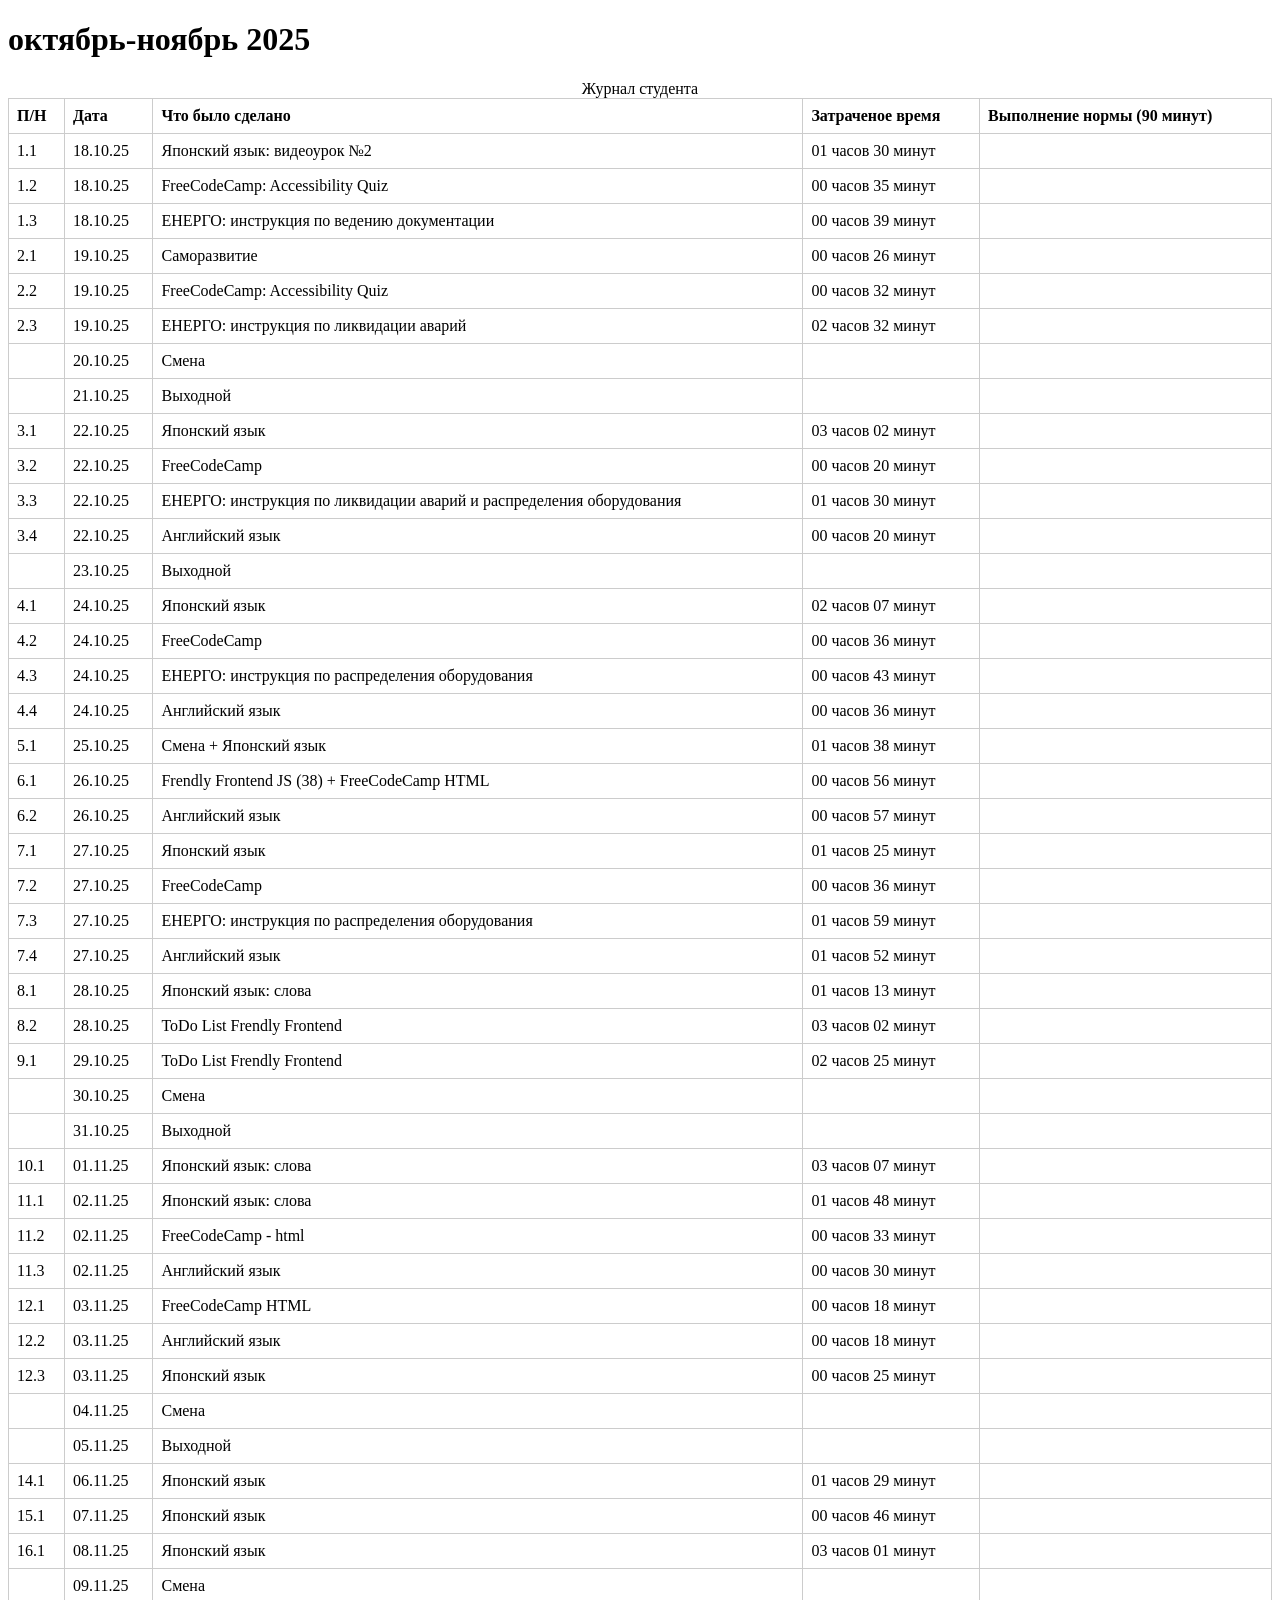
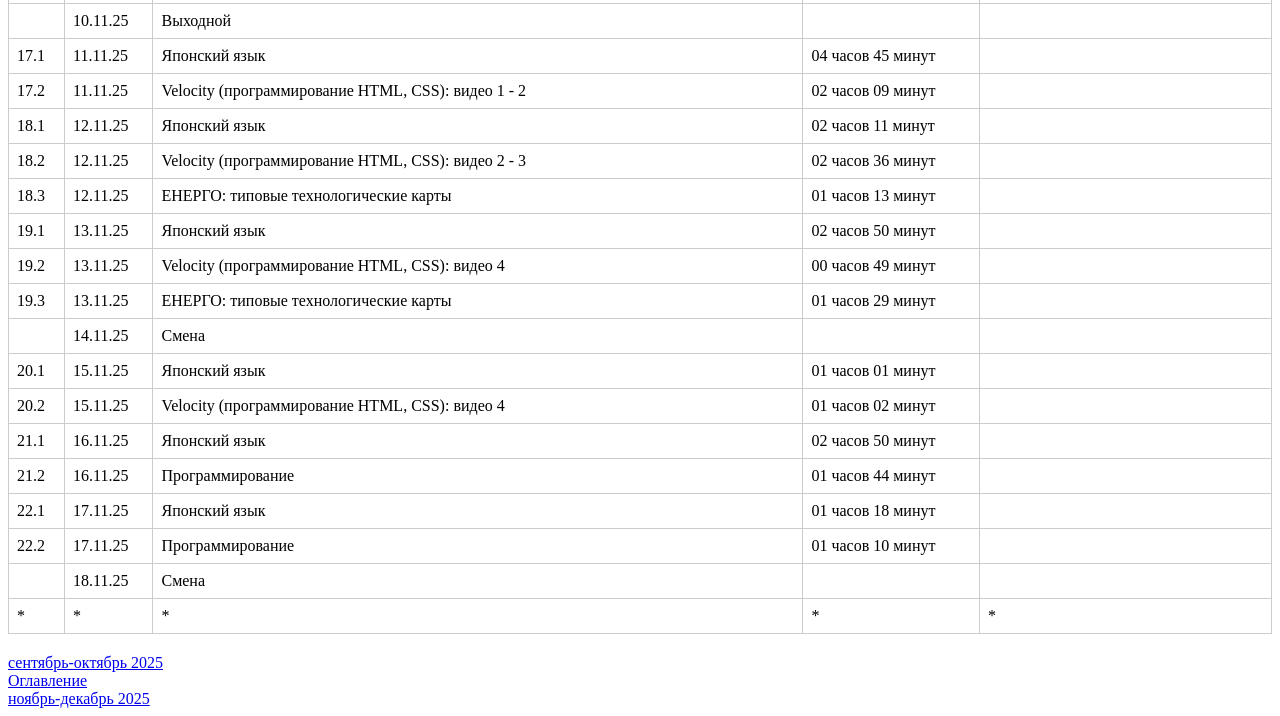
<file: month_4.html>
<!DOCTYPE html>
<html lang="en">
<head>
    <meta charset="UTF-8">
    <meta name="viewport" content="width=device-width, initial-scale=1.0">
    <link rel="stylesheet" href="styles.css">
    <title>Results Diary</title>
</head>
<body>
    <h1>октябрь-ноябрь 2025</h1>
    <table>
        <caption>Журнал студента</caption>
        <thead>
            <tr>
                <th>П/Н</th>
                <th>Дата</th>
                <th>Что было сделано</th>
                <th>Затраченое время</th>
                <th>Выполнение нормы (90 минут)</th>
            </tr>
        </thead>
        <tbody>
            <tr>
                <td>1.1</td>
                <td>18.10.25</td>
                <td>Японский язык: видеоурок №2</td>
                <td>01 часов 30 минут</td>
                <td></td>
            </tr>
            <tr>
                <td>1.2</td>
                <td>18.10.25</td>
                <td>FreeCodeCamp: Accessibility Quiz</td>
                <td>00 часов 35 минут</td>
                <td></td>
            </tr>
            <tr>
                <td>1.3</td>
                <td>18.10.25</td>
                <td>ЕНЕРГО: инструкция по ведению документации</td>
                <td>00 часов 39 минут</td>
                <td></td>
            </tr>
            <tr>
                <td>2.1</td>
                <td>19.10.25</td>
                <td>Саморазвитие</td>
                <td>00 часов 26 минут</td>
                <td></td>
            </tr>
            <tr>
                <td>2.2</td>
                <td>19.10.25</td>
                <td>FreeCodeCamp: Accessibility Quiz</td>
                <td>00 часов 32 минут</td>
                <td></td>
            </tr>
            <tr>
                <td>2.3</td>
                <td>19.10.25</td>
                <td>ЕНЕРГО: инструкция по ликвидации аварий</td>
                <td>02 часов 32 минут</td>
                <td></td>
            </tr>
            <tr>
                <td></td>
                <td>20.10.25</td>
                <td>Смена</td>
                <td></td>
                <td></td>
            </tr>
            <tr>
                <td></td>
                <td>21.10.25</td>
                <td>Выходной</td>
                <td></td>
                <td></td>
            </tr>
            <tr>
                <td>3.1</td>
                <td>22.10.25</td>
                <td>Японский язык</td>
                <td>03 часов 02 минут</td>
                <td></td>
            </tr>
            <tr>
                <td>3.2</td>
                <td>22.10.25</td>
                <td>FreeCodeCamp</td>
                <td>00 часов 20 минут</td>
                <td></td>
            </tr>
            <tr>
                <td>3.3</td>
                <td>22.10.25</td>
                <td>ЕНЕРГО: инструкция по ликвидации аварий и распределения оборудования</td>
                <td>01 часов 30 минут</td>
                <td></td>
            </tr>
            <tr>
                <td>3.4</td>
                <td>22.10.25</td>
                <td>Английский язык</td>
                <td>00 часов 20 минут</td>
                <td></td>
            </tr>
            <tr>
                <td></td>
                <td>23.10.25</td>
                <td>Выходной</td>
                <td></td>
                <td></td>
            </tr>
            <tr>
                <td>4.1</td>
                <td>24.10.25</td>
                <td>Японский язык</td>
                <td>02 часов 07 минут</td>
                <td></td>
            </tr>
            <tr>
                <td>4.2</td>
                <td>24.10.25</td>
                <td>FreeCodeCamp</td>
                <td>00 часов 36 минут</td>
                <td></td>
            </tr>
            <tr>
                <td>4.3</td>
                <td>24.10.25</td>
                <td>ЕНЕРГО: инструкция по распределения оборудования</td>
                <td>00 часов 43 минут</td>
                <td></td>
            </tr>
            <tr>
                <td>4.4</td>
                <td>24.10.25</td>
                <td>Английский язык</td>
                <td>00 часов 36 минут</td>
                <td></td>
            </tr>
            <tr>
                <td>5.1</td>
                <td>25.10.25</td>
                <td>Смена + Японский язык</td>
                <td>01 часов 38 минут</td>
                <td></td>
            </tr>
            <tr>
                <td>6.1</td>
                <td>26.10.25</td>
                <td>Frendly Frontend JS (38) + FreeCodeCamp HTML</td>
                <td>00 часов 56 минут</td>
                <td></td>
            </tr>
            <tr>
                <td>6.2</td>
                <td>26.10.25</td>
                <td>Английский язык</td>
                <td>00 часов 57 минут</td>
                <td></td>
            </tr>
            <tr>
                <td>7.1</td>
                <td>27.10.25</td>
                <td>Японский язык</td>
                <td>01 часов 25 минут</td>
                <td></td>
            </tr>
            <tr>
                <td>7.2</td>
                <td>27.10.25</td>
                <td>FreeCodeCamp</td>
                <td>00 часов 36 минут</td>
                <td></td>
            </tr>
            <tr>
                <td>7.3</td>
                <td>27.10.25</td>
                <td>ЕНЕРГО: инструкция по распределения оборудования</td>
                <td>01 часов 59 минут</td>
                <td></td>
            </tr>
            <tr>
                <td>7.4</td>
                <td>27.10.25</td>
                <td>Английский язык</td>
                <td>01 часов 52 минут</td>
                <td></td>
            </tr>
            <tr>
                <td>8.1</td>
                <td>28.10.25</td>
                <td>Японский язык: слова</td>
                <td>01 часов 13 минут</td>
                <td></td>
            </tr>
            <tr>
                <td>8.2</td>
                <td>28.10.25</td>
                <td>ToDo List Frendly Frontend</td>
                <td>03 часов 02 минут</td>
                <td></td>
            </tr><tr>
                <td>9.1</td>
                <td>29.10.25</td>
                <td>ToDo List Frendly Frontend</td>
                <td>02 часов 25 минут</td>
                <td></td>
            </tr>
            <tr>
                <td></td>
                <td>30.10.25</td>
                <td>Смена</td>
                <td></td>
                <td></td>
            </tr>
            <tr>
                <td></td>
                <td>31.10.25</td>
                <td>Выходной</td>
                <td></td>
                <td></td>
            </tr>
            <tr>
                <td>10.1</td>
                <td>01.11.25</td>
                <td>Японский язык: слова</td>
                <td>03 часов 07 минут</td>
                <td></td>
            </tr>
            <tr>
                <td>11.1</td>
                <td>02.11.25</td>
                <td>Японский язык: слова</td>
                <td>01 часов 48 минут</td>
                <td></td>
            </tr>
            <tr>
                <td>11.2</td>
                <td>02.11.25</td>
                <td>FreeCodeCamp - html </td>
                <td>00 часов 33 минут</td>
                <td></td>
            </tr>
            <tr>
                <td>11.3</td>
                <td>02.11.25</td>
                <td>Английский язык</td>
                <td>00 часов 30 минут</td>
                <td></td>
            </tr>
            <tr>
                <td>12.1</td>
                <td>03.11.25</td>
                <td>FreeCodeCamp HTML</td>
                <td>00 часов 18 минут</td>
                <td></td>
            </tr>
            <tr>
                <td>12.2</td>
                <td>03.11.25</td>
                <td>Английский язык</td>
                <td>00 часов 18 минут</td>
                <td></td>
            </tr>
            <tr>
                <td>12.3</td>
                <td>03.11.25</td>
                <td>Японский язык</td>
                <td>00 часов 25 минут</td>
                <td></td>
            </tr>
            <tr>
                <td></td>
                <td>04.11.25</td>
                <td>Смена</td>
                <td></td>
                <td></td>
            </tr>
            <tr>
                <td></td>
                <td>05.11.25</td>
                <td>Выходной</td>
                <td></td>
                <td></td>
            </tr>
            <tr>
                <td>14.1</td>
                <td>06.11.25</td>
                <td>Японский язык</td>
                <td>01 часов 29 минут</td>
                <td></td>
            </tr>
            <tr>
                <td>15.1</td>
                <td>07.11.25</td>
                <td>Японский язык</td>
                <td>00 часов 46 минут</td>
                <td></td>
            </tr>
            <tr>
                <td>16.1</td>
                <td>08.11.25</td>
                <td>Японский язык</td>
                <td>03 часов 01 минут</td>
                <td></td>
            </tr>
            <tr>
                <td></td>
                <td>09.11.25</td>
                <td>Смена</td>
                <td></td>
                <td></td>
            </tr>
            <tr>
                <td></td>
                <td>10.11.25</td>
                <td>Выходной</td>
                <td></td>
                <td></td>
            </tr>
            <tr>
                <td>17.1</td>
                <td>11.11.25</td>
                <td>Японский язык</td>
                <td>04 часов 45 минут</td>
                <td></td>
            </tr>
            <tr>
                <td>17.2</td>
                <td>11.11.25</td>
                <td>Velocity (программирование HTML, CSS): видео 1 - 2</td>
                <td>02 часов 09 минут</td>
                <td></td>
            </tr>
            <tr>
                <td>18.1</td>
                <td>12.11.25</td>
                <td>Японский язык</td>
                <td>02 часов 11 минут</td>
                <td></td>
            </tr>
            <tr>
                <td>18.2</td>
                <td>12.11.25</td>
                <td>Velocity (программирование HTML, CSS): видео 2 - 3</td>
                <td>02 часов 36 минут</td>
                <td></td>
            </tr>
            <tr>
                <td>18.3</td>
                <td>12.11.25</td>
                <td>ЕНЕРГО: типовые технологические карты</td>
                <td>01 часов 13 минут</td>
                <td></td>
            </tr>
            <tr>
                <td>19.1</td>
                <td>13.11.25</td>
                <td>Японский язык</td>
                <td>02 часов 50 минут</td>
                <td></td>
            </tr>
            <tr>
                <td>19.2</td>
                <td>13.11.25</td>
                <td>Velocity (программирование HTML, CSS): видео 4</td>
                <td>00 часов 49 минут</td>
                <td></td>
            </tr>
            <tr>
                <td>19.3</td>
                <td>13.11.25</td>
                <td>ЕНЕРГО: типовые технологические карты</td>
                <td>01 часов 29 минут</td>
                <td></td>
            </tr>
            <tr>
                <td></td>
                <td>14.11.25</td>
                <td>Смена</td>
                <td></td>
                <td></td>
            </tr>
            <tr>
                <td>20.1</td>
                <td>15.11.25</td>
                <td>Японский язык</td>
                <td>01 часов 01 минут</td>
                <td></td>
            </tr>
            <tr>
                <td>20.2</td>
                <td>15.11.25</td>
                <td>Velocity (программирование HTML, CSS): видео 4</td>
                <td>01 часов 02 минут</td>
                <td></td>
            </tr>
            <tr>
                <td>21.1</td>
                <td>16.11.25</td>
                <td>Японский язык</td>
                <td>02 часов 50 минут</td>
                <td></td>
            </tr>
            <tr>
                <td>21.2</td>
                <td>16.11.25</td>
                <td>Программирование</td>
                <td>01 часов 44 минут</td>
                <td></td>
            </tr>
            <tr>
                <td>22.1</td>
                <td>17.11.25</td>
                <td>Японский язык</td>
                <td>01 часов 18 минут</td>
                <td></td>
            </tr>
            <tr>
                <td>22.2</td>
                <td>17.11.25</td>
                <td>Программирование</td>
                <td>01 часов 10 минут</td>
                <td></td>
            </tr>
            <tr>
                <td></td>
                <td>18.11.25</td>
                <td>Смена</td>
                <td></td>
                <td></td>
            </tr>
        </tbody>
        <tfoot>
            <tr>
                <td>*</td>
                <td>*</td>
                <td>*</td>
                <td>*</td>
                <td>*</td>
            </tr>
        </tfoot>
    </table>
    <a href="./month_3.html">сентябрь-октябрь 2025</a> <br>
    <a href="./index.html">Оглавление</a> <br>
    <a href="./month_5.html">ноябрь-декабрь 2025</a> 
</body>
</html>
</file>
<file: styles.css>
table {
    border-collapse: collapse;
    width: 100%;
    margin-bottom: 20px;
}

th, 
td {
    border: 1px solid #ccc;
    padding: 8px;
    text-align: left;
}
canvas {
    max-width: 800px;
    margin-top: 20px;
}

.hide {
    display: none;
}

.container {
    max-width: 970px;
    padding: 0 15px;
    margin: 0 auto;
}

.tabs__button {
    padding-inline: 30px;
    font-size: 16px;
    letter-spacing: 2px;
    text-transform: uppercase;
    color: #FFFFFF;
    background-color: #92A0AD;
    border-radius: 4px;
}

.tabs__button + .tabs__button {
    margin-left: 15px;
}

.tabs__button.active {
    background-color: #2E80B6;
}

.tabs__item {
    animation: fade 1s;
}

.nav-links {
    display: flex;
    justify-content: space-between;
}

.nav-lin    k {
    text-decoration: none;
}
</file>
